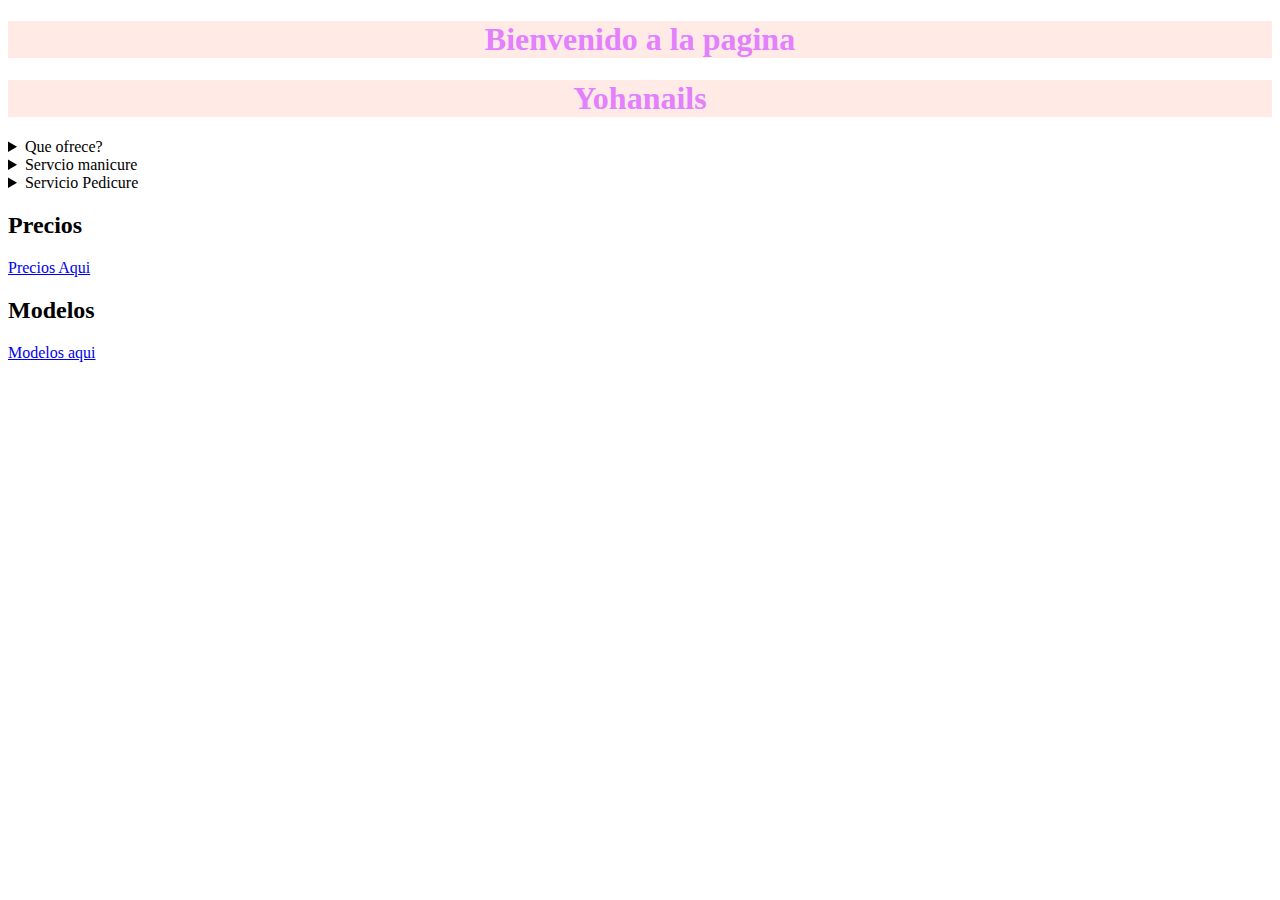
<file: index.html>
<!DOCTYPE html>
<html>
<head>
	<title> YohaNails</title>
		<link rel="preconnect" href="https://fonts.googleapis.com">
<link rel="preconnect" href="https://fonts.gstatic.com" crossorigin>
<link href="https://fonts.googleapis.com/css2?family=Bebas+Neue&display=swap" rel="stylesheet">
<link rel="stylesheet" type="text/css" href="Miproyecto.css"> 
</head>
<body>
                                  <h1>Bienvenido a la pagina</h1>
                             <h1>Yohanails</h1>
     <details>
     	<summary> Que ofrece? </summary>
     	<h1> Servicio de manicure y pedicure, Uñas gelly tic y catolicas, Todo a tu presupuesto </h1>
    </details>
                                     <details>
                                     	<summary>
                                     		Servcio manicure
                                     	</summary>
                                     	<h1>Esta manicura incluye dar forma a las uñas, tratamientos de cutícula, hidratación con masaje y esmaltado permanente del color de tu preferencia. </h1>
                                     </details>
                                     <details>
                                     	<summary>
                                     		Servicio Pedicure
                                     	</summary>
                                     	<h1>limpiar los pies en profundidad e hidratarlos. Primero se cortan las uñas, se remueven las cutículas y se elimina el exceso de piel. </h1>
                                     </details>
                                     <div class="cuadrado"> 
                                        <h2> Precios</h2>
                                      <a href="precios.html">Precios Aqui</a>
                                         <h2>Modelos</h2>
                                     <a href="modelos.html">Modelos aqui</a>
                                 </div>                             
</body>
</html>
</file>
<file: Miproyecto.css>
h1 { 
	text-align: center;
  color: rgb(226 128 253);
  background-color: rgb(255, 234, 229);
  }
title {
	text-align: center 40px
}
body {
	background-image: url(file:///home/pinina/Documentos/archivos%20enmanuel/Mi%20proyecto%20intermedio/imagenes/manos-femeninas-manicura-rosa_206790-177.jpg);
}
h3 {
	text-align: center;
}	
img {
  display: block;
  margin: auto;
  border: black 10px outset;
  }
</file>
